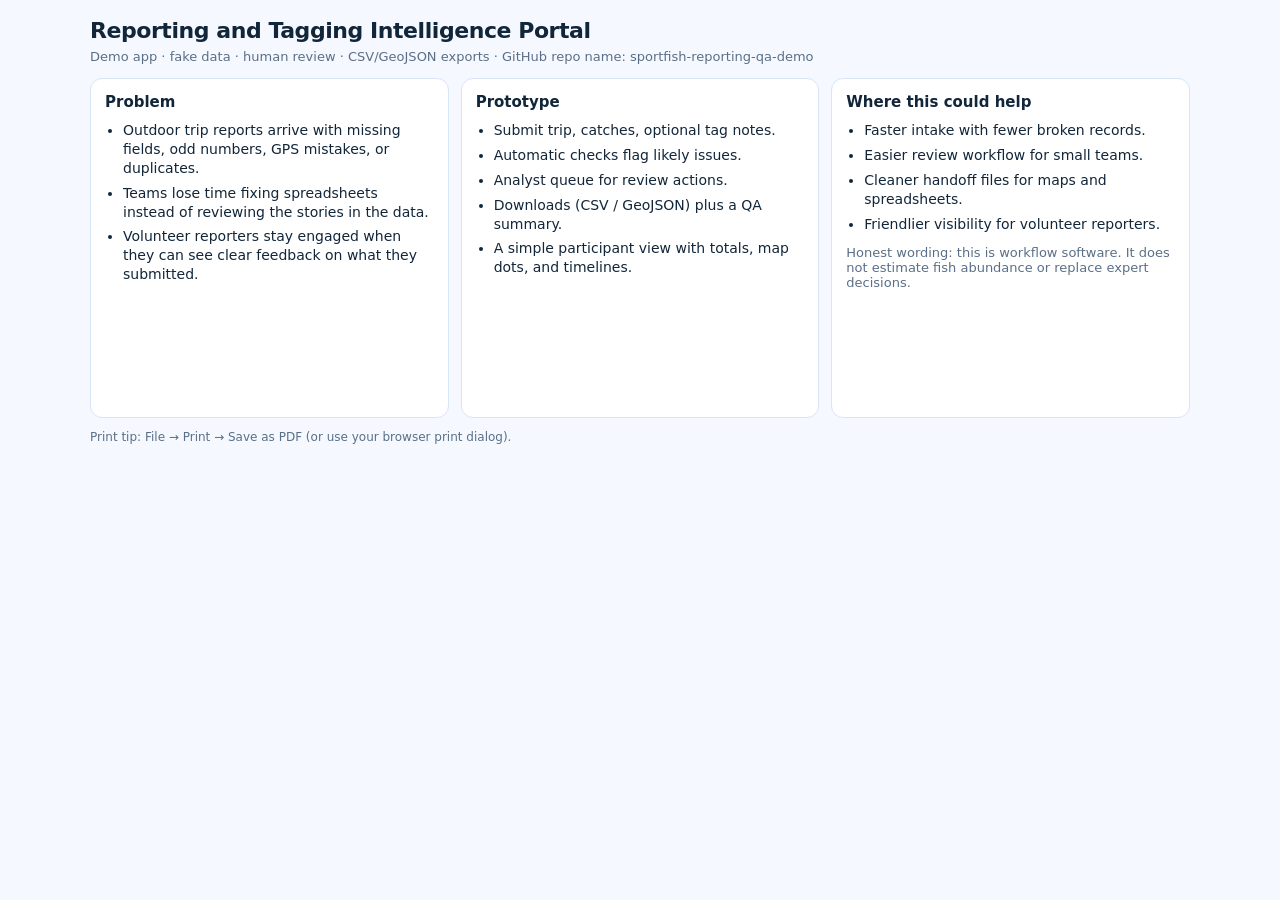
<file: docs/reviewer-one-pager.html>
<!doctype html>
<html lang="en">
  <head>
    <meta charset="UTF-8" />
    <meta name="viewport" content="width=device-width, initial-scale=1" />
    <title>Reporting and Tagging Intelligence Portal — One-page brief</title>
    <style>
      :root {
        --bg: #f5f8ff;
        --card: #ffffff;
        --border: #d7e5f7;
        --text: #12263a;
        --muted: #5a6f87;
      }
      * {
        box-sizing: border-box;
      }
      body {
        margin: 0;
        font-family: system-ui, -apple-system, Segoe UI, Arial, sans-serif;
        background: var(--bg);
        color: var(--text);
        padding: 18px;
      }
      header {
        max-width: 1100px;
        margin: 0 auto 14px;
      }
      h1 {
        margin: 0 0 6px;
        font-size: 22px;
        letter-spacing: -0.02em;
      }
      .sub {
        margin: 0;
        color: var(--muted);
        font-size: 13px;
      }
      .panels {
        max-width: 1100px;
        margin: 0 auto;
        display: grid;
        grid-template-columns: repeat(3, minmax(0, 1fr));
        gap: 12px;
      }
      .panel {
        background: var(--card);
        border: 1px solid var(--border);
        border-radius: 12px;
        padding: 14px;
        min-height: 340px;
      }
      .panel h2 {
        margin: 0 0 10px;
        font-size: 15px;
      }
      ul {
        margin: 0;
        padding-left: 18px;
      }
      li {
        margin: 6px 0;
        font-size: 14px;
        line-height: 1.35;
      }
      .footnote {
        max-width: 1100px;
        margin: 12px auto 0;
        font-size: 12px;
        color: var(--muted);
      }
      @media print {
        body {
          background: #fff;
          padding: 12px;
        }
        .panel {
          break-inside: avoid;
        }
      }
      @media (max-width: 980px) {
        .panels {
          grid-template-columns: 1fr;
        }
        .panel {
          min-height: auto;
        }
      }
    </style>
  </head>
  <body>
    <header>
      <h1>Reporting and Tagging Intelligence Portal</h1>
      <p class="sub">Demo app · fake data · human review · CSV/GeoJSON exports · GitHub repo name: sportfish-reporting-qa-demo</p>
    </header>

    <main class="panels">
      <section class="panel">
        <h2>Problem</h2>
        <ul>
          <li>Outdoor trip reports arrive with missing fields, odd numbers, GPS mistakes, or duplicates.</li>
          <li>Teams lose time fixing spreadsheets instead of reviewing the stories in the data.</li>
          <li>Volunteer reporters stay engaged when they can see clear feedback on what they submitted.</li>
        </ul>
      </section>

      <section class="panel">
        <h2>Prototype</h2>
        <ul>
          <li>Submit trip, catches, optional tag notes.</li>
          <li>Automatic checks flag likely issues.</li>
          <li>Analyst queue for review actions.</li>
          <li>Downloads (CSV / GeoJSON) plus a QA summary.</li>
          <li>A simple participant view with totals, map dots, and timelines.</li>
        </ul>
      </section>

      <section class="panel">
        <h2>Where this could help</h2>
        <ul>
          <li>Faster intake with fewer broken records.</li>
          <li>Easier review workflow for small teams.</li>
          <li>Cleaner handoff files for maps and spreadsheets.</li>
          <li>Friendlier visibility for volunteer reporters.</li>
        </ul>
        <p style="margin: 12px 0 0; font-size: 13px; color: var(--muted)">
          Honest wording: this is workflow software. It does not estimate fish abundance or replace expert decisions.
        </p>
      </section>
    </main>

    <p class="footnote">
      Print tip: File → Print → Save as PDF (or use your browser print dialog).
    </p>
  </body>
</html>
</file>
